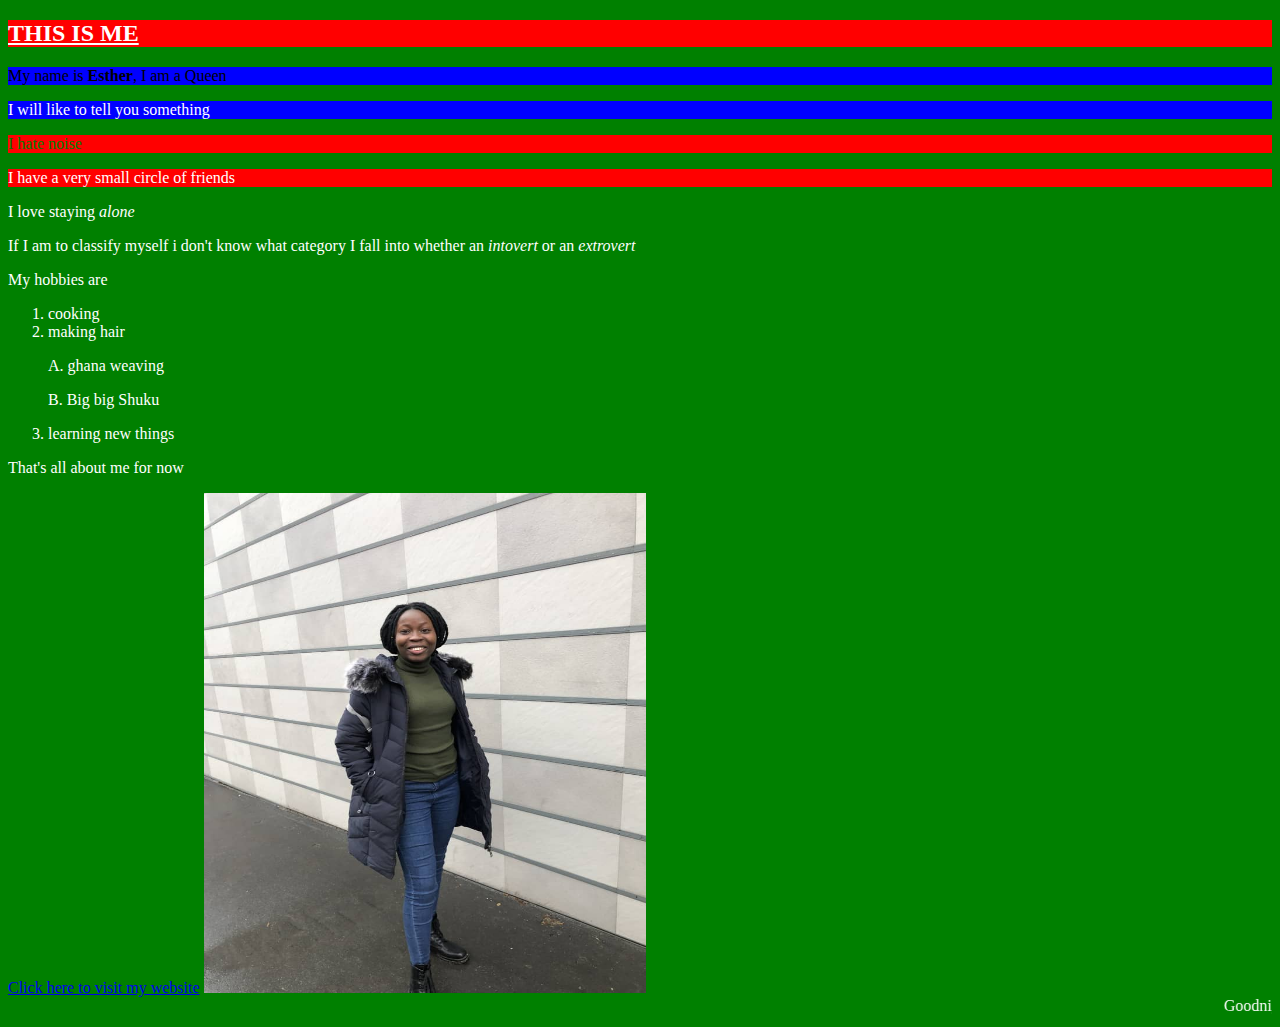
<file: index.html>
<!DOCTYPE html>
<html>
    <head>
        <meta name="keyword" content="Queen Esther, Queen, Esther">
        <meta name="description" content="Few things about Queen Esther ">
        <meta name="author" content="Atoyeje Wuraola Esther">
        <title>
<p>Queen Esther</p>
        </title>
        <link rel="stylesheet" href="css/stylesheet.css" type="text/css">
       <style>
        .blue{
            background-color: blue;
        }
        
        .purple{
            background-color: red;
        }
        
    #black{
        color: black ;

    }
    #green{
        color: green;
    }
       </style> 
    </head>

    <body style="color:white; background-color: green;">
<h2 style="background-color: red;"><u>THIS IS ME</u></h2>
        <p class="blue" id="black">My name is <b>Esther</b>, I am a Queen</p>
<p class="blue">I will like to tell you something</p>
<p class="purple" id="green">I hate noise</p>
<p class="purple">I have a very small circle of friends</p>
<p>I love staying <i>alone</i></p>
<p>If I am to classify myself i don't know what category I fall into whether an <i>intovert</i> or an <i>extrovert</i></p>
<p>My hobbies are</p>
<ol>
<li>cooking</li>
<li>making hair</li>
<p>A. ghana weaving</p>
<p>B. Big big Shuku</p>
<li>learning new things</li>
</ol>
<p>That's all about me for now</p>
<a href="www.Queenesther.com" target="_blank"> Click here to visit my website</a>
<img style="width:35% ; height: 500px" src="img/Photo.jpeg" alt="my Photo" >
<div></div>
<div></div>
    </body>
    <marquee>Goodnight everybody</marque>
</html>
</file>
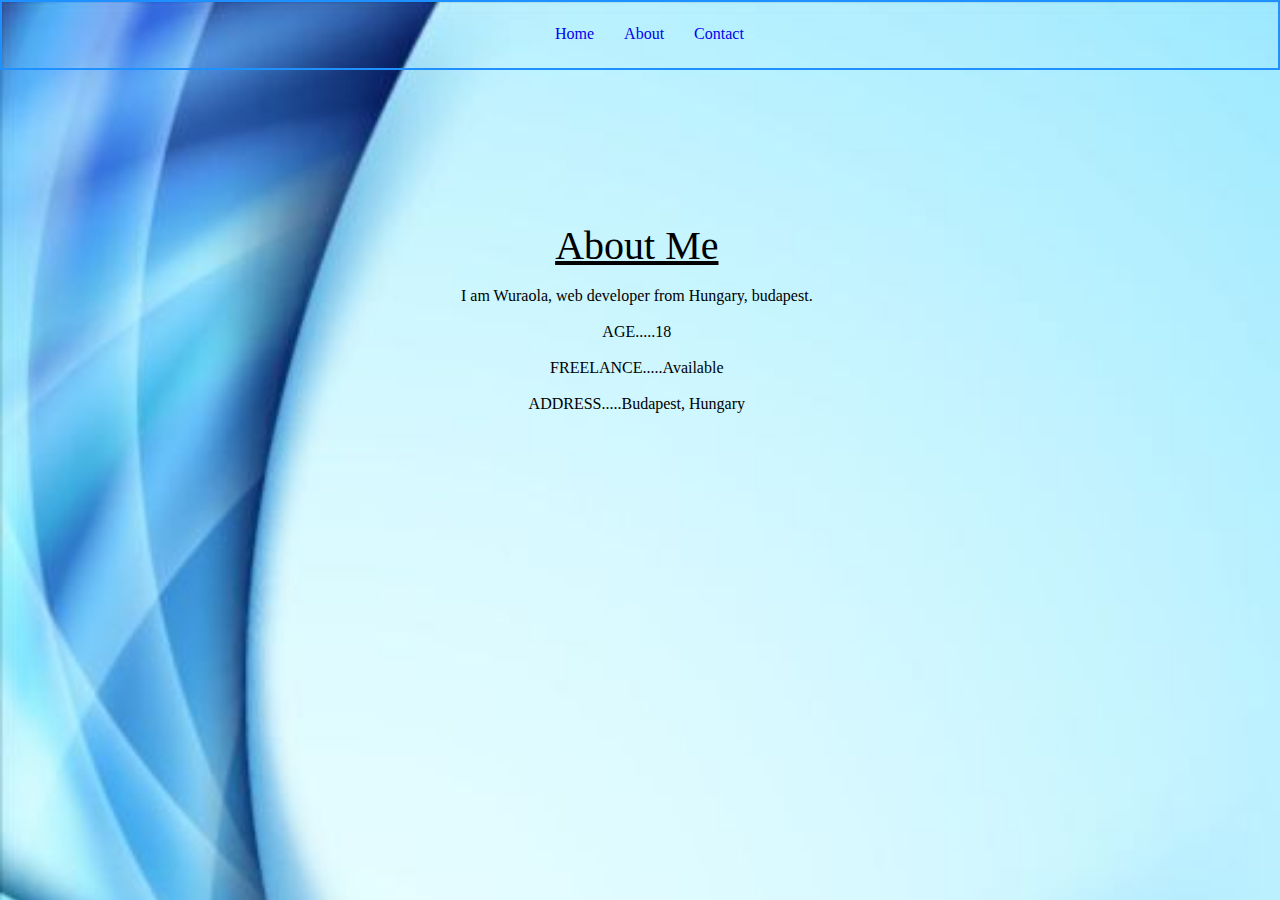
<file: about.html>
<!DOCTYPE html>
<html>
    <head>
    <meta charset="utf-8">
    <meta name="viewport" content="width=device-width, initial-scale=1">
<title></title>
    <link rel="stylesheet" href="css/portfolio.css" text="type/css">
    </head>
    <body>
        <style>
            body {
              background-image: url(img/background.jpg);
              background-repeat: no-repeat;
              background-attachment: fixed;
  background-size: cover;
            }
            </style>
        <style></style>
        <nav>
            <ul>
                
                <li class="link button"><a href="home.html">Home</a></li>
                <li class="link button"><a href="about.html">About</a></li>
                <li class="link button"><a href="contact.html">Contact</a></li>
            </ul>
        </nav>
        <div style="border: 2px solid transparent; width: 37%; height: 300px;margin-left: 400px; margin-top: 150px;" >
        <p style="font-size: 250%; text-align: center;" ><u>About Me</u></p>
        <br>
        <p style="text-align: center;">I am Wuraola, web developer from Hungary, budapest.</p>
        <br />
        <p style="text-align: center;">AGE.....18</p>
        <br>
        <p style="text-align: center;">FREELANCE.....Available</p>
        <br/>
        <p style="text-align:center;">ADDRESS.....Budapest, Hungary</p>
    </div>
    </body>
</html>
</file>
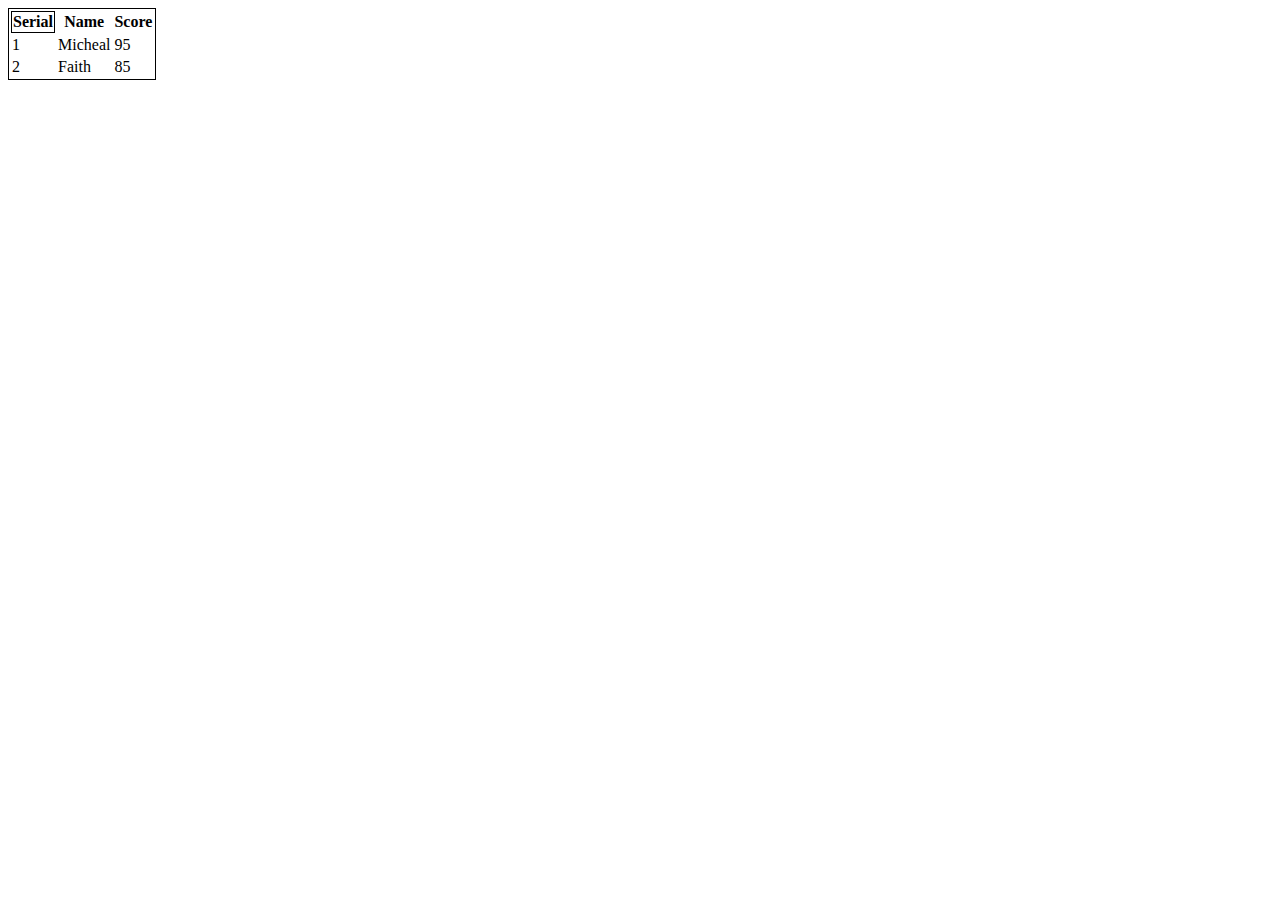
<file: class_work.html>
<!DOCTYPE html>
<html>
    <head>
        <title>

        </title>
    </head>
    <body>
        <table style="border: 1px solid black;">
            <tr>
            <th style="border: 1px solid black;">Serial</th>
            <th styl>Name</th>
            <th>Score</th>
            </tr>
            <tr>
                <td>1</td>
                <td>Micheal</td>
                <td>95</td>
            </tr>
            <tr>
                <td>2</td>
                <td>Faith</td>
                <td>85</td>
            </tr>
        </table>
    </body>
</html>
</file>
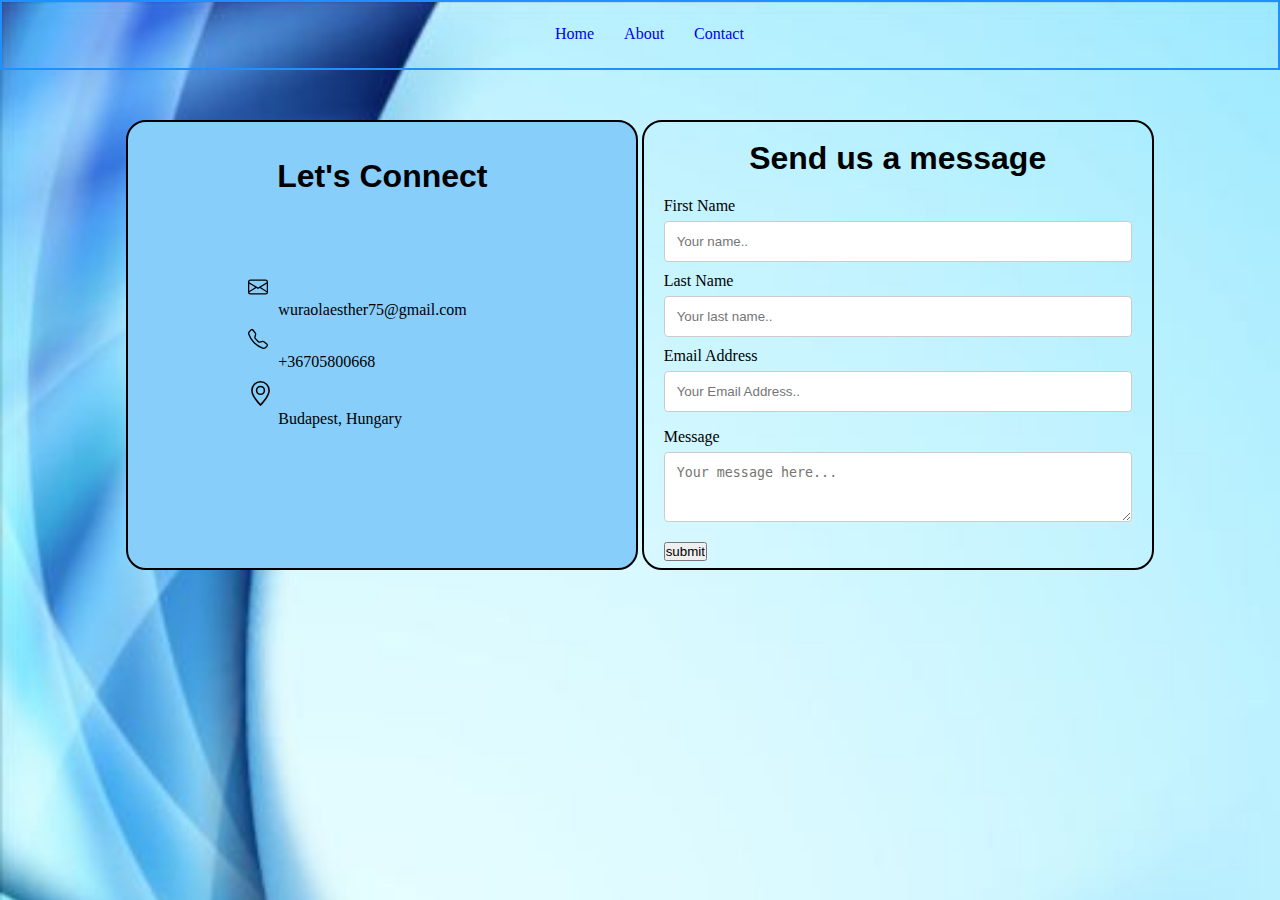
<file: contact.html>
<!DOCTYPE html>
<html>
    <head>
    <meta charset="utf-8">
    <meta name="viewport" content="width=device-width, initial-scale=1">
<title></title>
    <link rel="stylesheet" href="css/portfolio.css" text="type/css">
    <style>
        input[type=text], select, textarea {
    
    width: 100%; 
    padding: 12px; 
    border: 1px solid #ccc;
    border-radius: 4px; 
    box-sizing: border-box; 
    margin-top: 6px;
    margin-bottom: 10px;
    resize: vertical
  }

  input[type=email],select, textarea{
    
    width: 100%; 
    padding: 12px; 
    border: 1px solid #ccc;
    border-radius: 4px; 
    box-sizing: border-box; 
    margin-top: 6px;
    margin-bottom: 16px;
    resize: vertical
  }
  
  
  input[submit] {
    background-color: blue;
    color: white;
    padding: 12px 20px;
    border: none;
    border-radius: 4px;
    cursor: pointer;
  }
  
  input[type=submit]:hover {
    background-color: blue;
  }
  
  .container {
    border-radius: 5px;
    padding: 20px;
  }

    </style>
    </head>
    <body>
        <style>
            body {
              background-image: url(img/background.jpg);
              background-repeat: no-repeat;
              background-attachment: fixed;
  background-size: cover;
            }
            </style>
        <nav>
            <ul>
                <li class="link button"><a href="home.html">Home</a></li>
                <li class="link button"><a href="about.html">About</a></li>
                <li class="link button"><a href="contact.html">Contact</a></li>
            </ul>
        </nav>
<div style="border: 2px solid black; width: 40%; height: 450px; float: left; margin-top: 50px; margin-left: 126.35px; border-radius: 20px; background-color: lightskyblue;">
    <br>
    <br>
<p style="font-size: 200%; font-family:Arial, Helvetica, sans-serif; font-weight:550; text-align: center;">Let's Connect</p>
<br>
<br>
<br>
<br>
<svg xmlns="http://www.w3.org/2000/svg" 
width="20"
 height="20" 
 fill="currentColor" 
 class="bi bi-envelope"
  viewBox="0 0 16 16">
    <path d="M0 4a2 2 0 0 1 2-2h12a2 2 0 0 1 2 2v8a2 2 0 0 1-2 2H2a2 2 0 0 1-2-2V4Zm2-1a1 1 0 0 0-1 1v.217l7 4.2 7-4.2V4a1 1 0 0 0-1-1H2Zm13 2.383-4.708 2.825L15 11.105V5.383Zm-.034 6.876-5.64-3.471L8 9.583l-1.326-.795-5.64 3.47A1 1 0 0 0 2 13h12a1 1 0 0 0 .966-.741ZM1 11.105l4.708-2.897L1 5.383v5.722Z"/>
  </svg>
  <p style="margin-left: 150px;">wuraolaesther75@gmail.com</p>
  

  <svg xmlns="http://www.w3.org/2000/svg" 
  width="20" 
  height="20" 
  fill="currentColor" 
  class="bi bi-telephone" 
  viewBox="0 0 16 16">
    <path d="M3.654 1.328a.678.678 0 0 0-1.015-.063L1.605 2.3c-.483.484-.661 1.169-.45 1.77a17.568 17.568 0 0 0 4.168 6.608 17.569 17.569 0 0 0 6.608 4.168c.601.211 1.286.033 1.77-.45l1.034-1.034a.678.678 0 0 0-.063-1.015l-2.307-1.794a.678.678 0 0 0-.58-.122l-2.19.547a1.745 1.745 0 0 1-1.657-.459L5.482 8.062a1.745 1.745 0 0 1-.46-1.657l.548-2.19a.678.678 0 0 0-.122-.58L3.654 1.328zM1.884.511a1.745 1.745 0 0 1 2.612.163L6.29 2.98c.329.423.445.974.315 1.494l-.547 2.19a.678.678 0 0 0 .178.643l2.457 2.457a.678.678 0 0 0 .644.178l2.189-.547a1.745 1.745 0 0 1 1.494.315l2.306 1.794c.829.645.905 1.87.163 2.611l-1.034 1.034c-.74.74-1.846 1.065-2.877.702a18.634 18.634 0 0 1-7.01-4.42 18.634 18.634 0 0 1-4.42-7.009c-.362-1.03-.037-2.137.703-2.877L1.885.511z"/>
  </svg>
   
  <P style="margin-left: 150px;">+36705800668</P>
  
   <svg xmlns="http://www.w3.org/2000/svg" 
   width="25" 
   height="25" 
   fill="currentColor" 
   class="bi bi-geo-alt" 
   viewBox="0 0 16 16">
    <path d="M12.166 8.94c-.524 1.062-1.234 2.12-1.96 3.07A31.493 31.493 0 0 1 8 14.58a31.481 31.481 0 0 1-2.206-2.57c-.726-.95-1.436-2.008-1.96-3.07C3.304 7.867 3 6.862 3 6a5 5 0 0 1 10 0c0 .862-.305 1.867-.834 2.94zM8 16s6-5.686 6-10A6 6 0 0 0 2 6c0 4.314 6 10 6 10z"/>
 <path d="M8 8a2 2 0 1 1 0-4 2 2 0 0 1 0 4zm0 1a3 3 0 1 0 0-6 3 3 0 0 0 0 6z"/>
  </svg>
  <p style="margin-left: 150px; margin-bottom: 20px;">Budapest, Hungary</p>
  
</div>
  
</div>
<div style="border: 2px solid black; width: 40%; height: 450px; float: right; margin-top: 50px; margin-right: 126.33px; border-radius: 20px;">
    <br>
<p style="font-size: 200%; font-family: Arial, Helvetica, sans-serif; font-weight: 550; text-align: center;">Send us a message</p>
<div class="container">
    <form action="action-page.html" method="get">
  
      <label for="fname">First Name</label>
      <input type="text" id="fname" name="firstname" placeholder="Your name.." required>
  
      <label for="lname">Last Name</label>
      <input type="text" id="lname" name="lastname" placeholder="Your last name.." required>

      <label for="lname">Email Address</label>
      <input type="email" id="email" name="email" placeholder="Your Email Address.." required>
             
      <label for="message">Message</label>
      <textarea id="Message" name="Message" placeholder="Your message here..." style="height:70px" required></textarea>
  
      <input type="submit" value="submit"\>
  
    </form>
  </div>
  </div>

</body>
 </html>
</file>
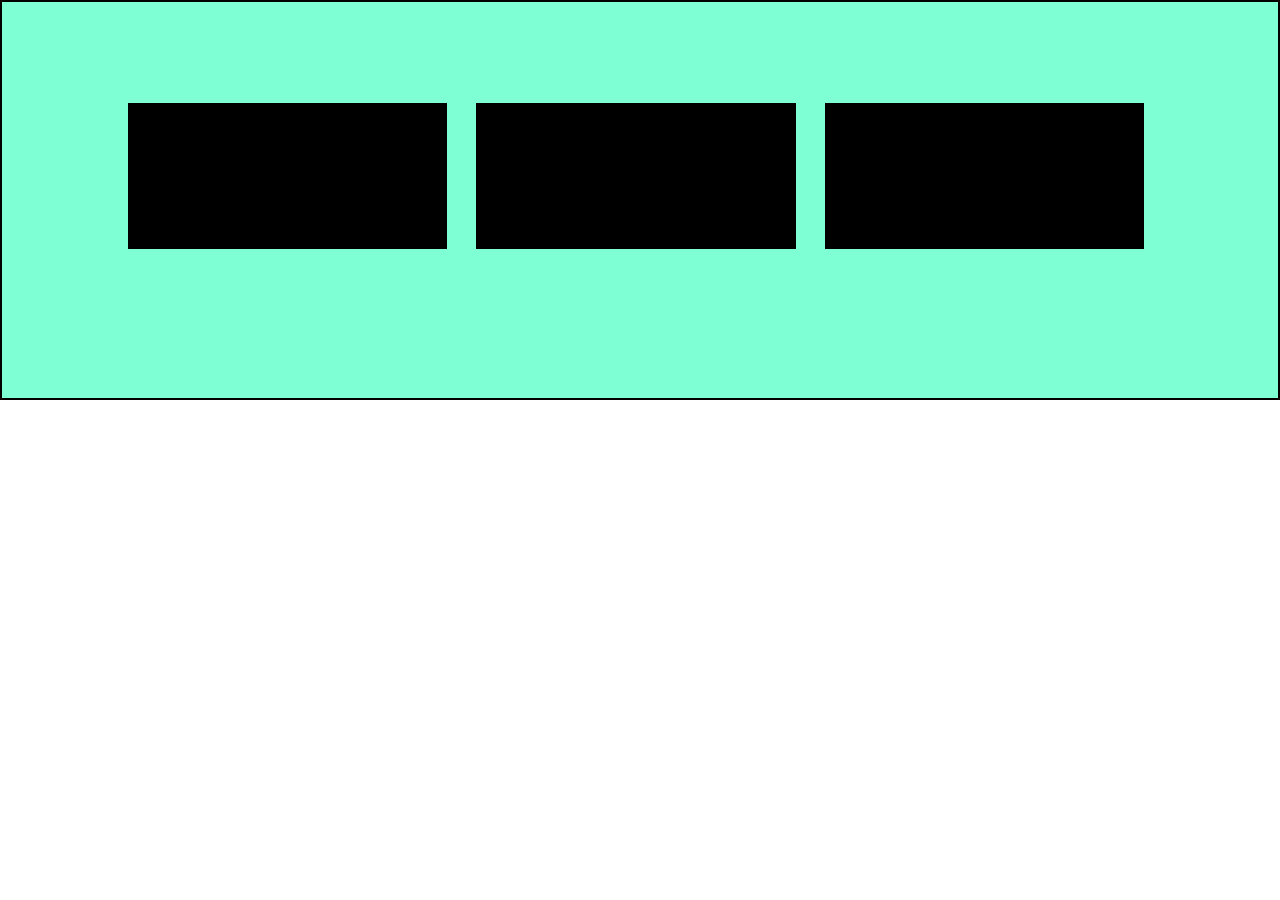
<file: div2.html>
<!DOCTYPE html>
<html>
    <head>
        <title>

        </title>
    </head>
    <style>
        
        *{margin: 0;
        padding: 0;
        box-sizing: border-box;
        }
        
        .box{
            border: 2px solid aquamarine; width: 30%; height: 150px; background-color: black; float: left; margin-left: 25px; 
        }
    </style>
    <body>
        <div style="border: 2px solid black; width: 100%; height: 400px; background-color:aquamarine; padding: 99px;">
        <div class="box"></div>
        <div class="box"></div>
        <div class="box"></div>
    </div>
    </body>
</html>
</file>
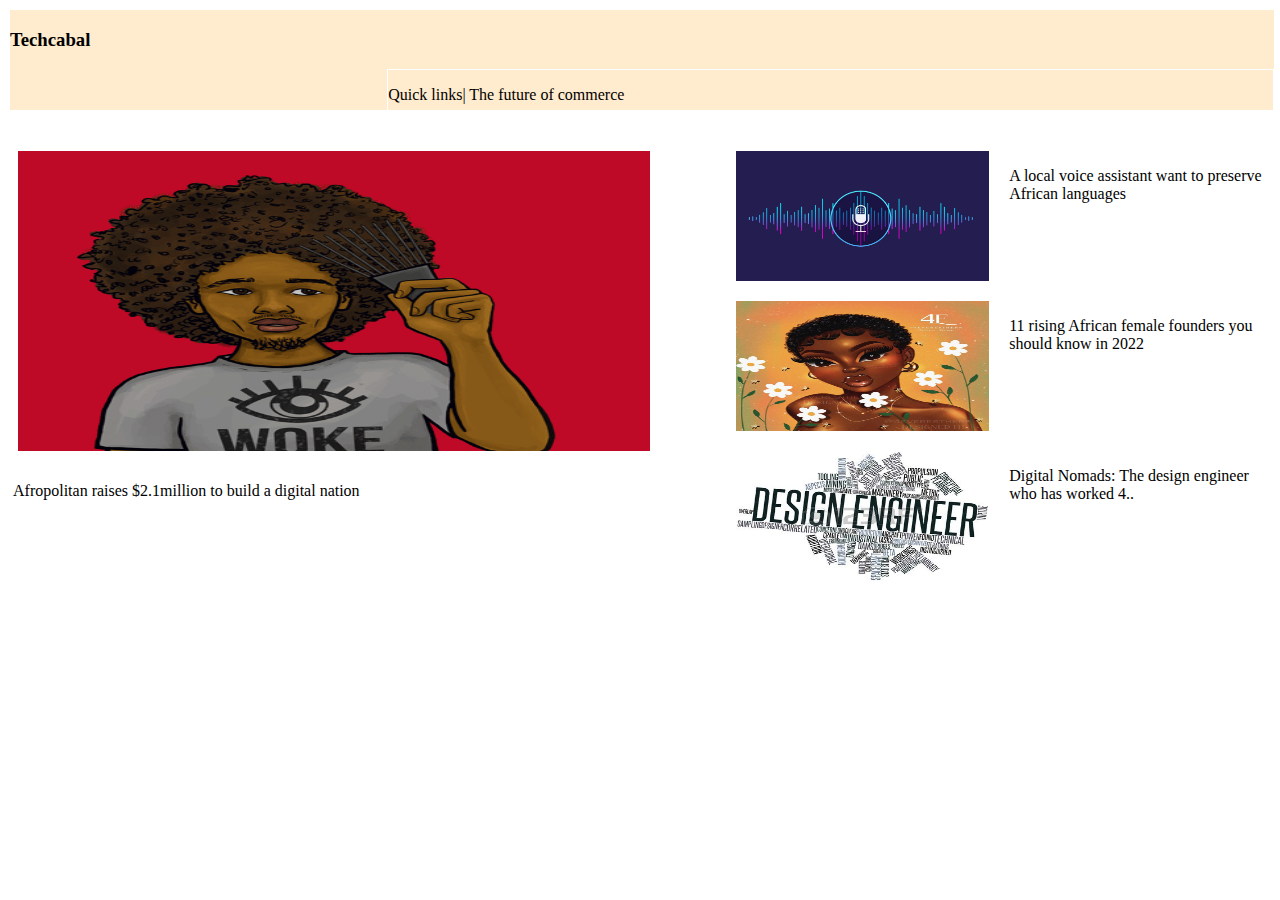
<file: Div_class.html>
<!DOCTYPE html>
<html>
    <head>
        <title></title>
    </head>
    <body>
        <div style="border: 2px solid white; height: 100px; width: 100%; background-color: blanchedalmond;"><h3><b>Techcabal</b></h3><div style="border: 1px solid white; float: right; width: 70%; height: 70px;"><p>Quick links| The future of commerce</p></div></div>
        <div style="border: 10px solid white; float: left;height: 300px; width: 50%;"><img style= "width: 100%; height:300px" src="img/man1.gif"></div></div>
        <div style="border: 10px solid white; float: right ;height: 130px; width: 20%;"> <p>A local voice assistant want to preserve African languages</p></div>
        <div style="border: 10px solid white; float: right ;height: 130px; width: 20%;"><img style= "width: 100%; height:130px" src="img/pic.jpeg"></div>
        <div style="border: 10px solid white; float: right ;height: 130px; width: 20%;"><p>11 rising African female founders you should know in 2022</p></div>
        <div style="border: 10px solid white; float: right ;height: 130px; width: 20%;"><img style= "width: 100%; height:130px" src="img/girl.jpg"></div>
        <div style="border: 10px solid white; float: right ;height: 130px; width: 20%;"><p>Digital Nomads: The design engineer who has worked 4..</p></div>
        <div style="border: 10px solid white; float: right ;height: 130px; width: 20%;"><img style= "width: 100%; height:130px" src="img/engineer.jpg"></div></div>
        <div style="border: 5px solid white; float: left;height: 120px; width: 50%;"><p>Afropolitan raises $2.1million to build a digital nation</p></div>
        </body>
</html>
</file>
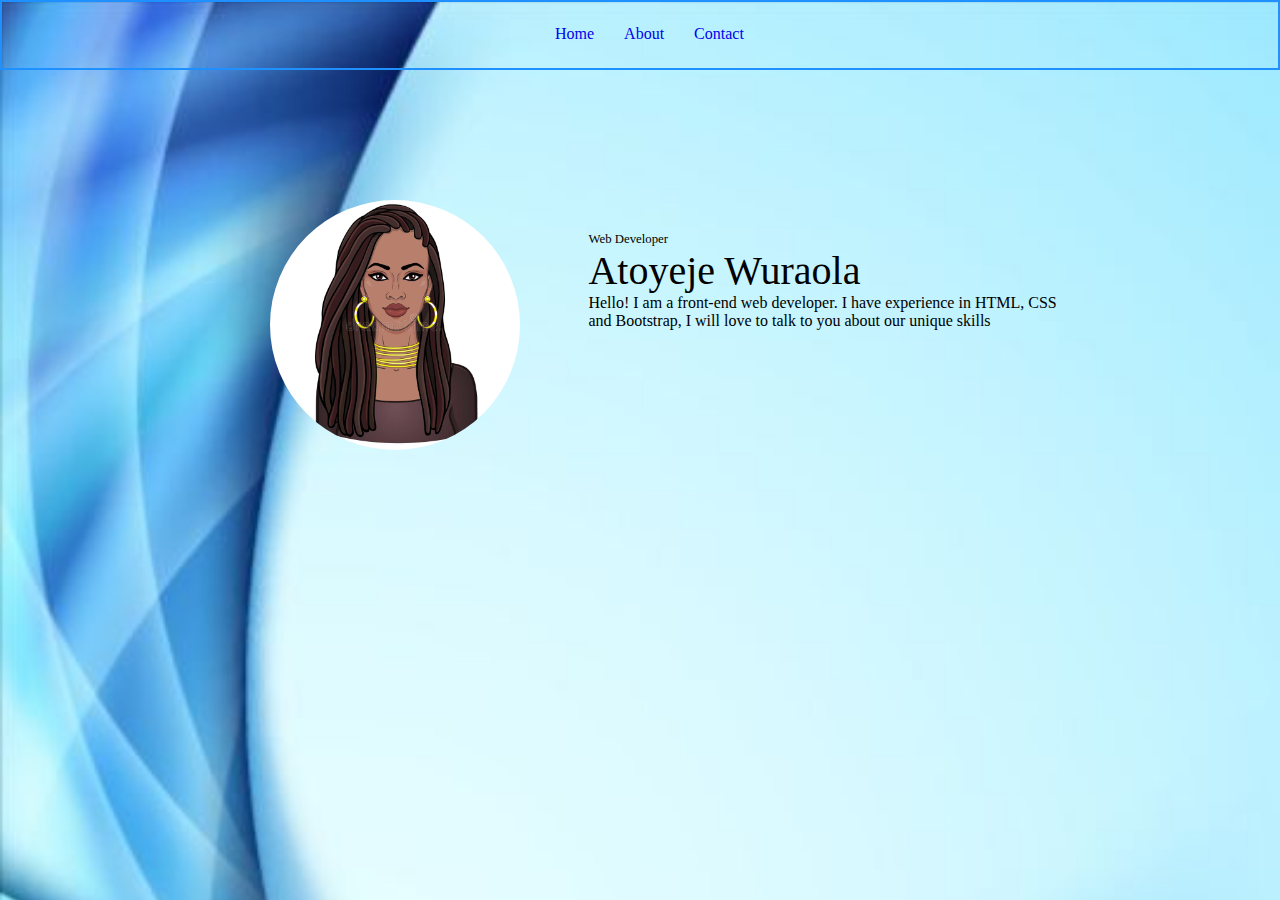
<file: home.html>
<!DOCTYPE html>
<html>
    <head>
    <meta charset="utf-8">
    <meta name="viewport" content="width=device-width, initial-scale=1">
<title></title>
    <link rel="stylesheet" href="css/portfolio.css" text="type/css">
 
</head>
    <body>
        <style>
            body {
              background-image: url(img/background.jpg);
              background-repeat: no-repeat;
              background-attachment: fixed;
  background-size: cover;
            }
            </style>
        <nav>
            <ul>
                <p></p>
                <li class="link button"><a href="home.html">Home</a></li>
                <li class="link button"><a href="about.html">About</a></li>
                <li class="link button"><a href="contact.html">Contact</a></li>
            </ul>
        </nav>
        <img style="width: 250px; height: 250px;" src="img/woman4.jpg" alt="my Photo">
    <div style="border: 2px solid transparent; width: 37%; height: 300px; float: right; margin-right: 220px; margin-top: 160px;">
        <p style="font-size: 80%;">Web Developer</p>
        <p style="font-size:250%;">Atoyeje Wuraola</p>
        <p>Hello! I am a front-end web developer. I have experience in HTML, CSS and Bootstrap, I will love to talk to you about our unique skills</p>
    </div>
    </body>
</html>
</file>
<file: css/stylesheet.css>
/* h2{
    background-color: red;
}

p{
    background-color: blue;
}

body{
    color: white;
} */
</file>
<file: css/portfolio.css>
*{
    margin: 0;
    padding: 0;
    box-sizing: border-box;
}


nav{
border: 2px solid dodgerblue;
width: 100%;
height: 70px;
}
li{
    float: left;
    margin-left: 30px;
    list-style: none;
}

ul{
    padding: 23px;
    margin-left: 500px;
}
a{
    text-decoration: none;
}
img{
    border-radius: 250px;
    margin-top: 130px;
margin-left: 270px;
}
*{
    margin: 0;
    padding: 0;
    box-sizing: border-box;
}
.bi{
    margin-left: 120px;
    margin-top: 10px;
    
}
.svg-icon {
    display: inline-flex;
    align-self: center;
  }
  
  .svg-icon svg {
    height:1em;
    width:1em;
  }
  
  .svg-icon.svg-baseline svg {
    top: .125em;
    position: relative;
  }
</file>
